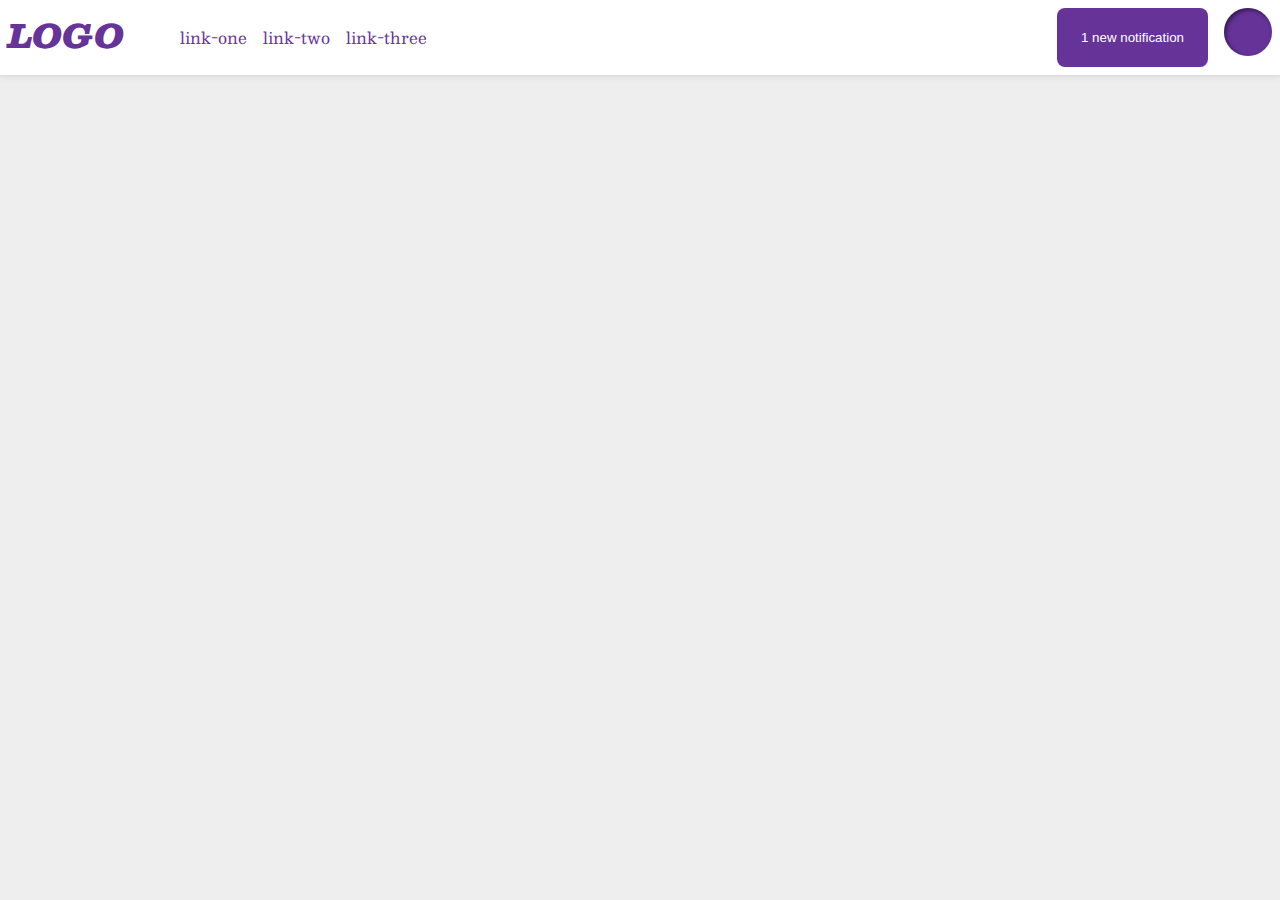
<file: flex/03-flex-header-2/index.html>
<!DOCTYPE html>
<html lang="en">
  <head>
    <meta charset="UTF-8">
    <meta http-equiv="X-UA-Compatible" content="IE=edge">
    <meta name="viewport" content="width=device-width, initial-scale=1.0">
    <title>Flex Header 2</title>
    <link rel="stylesheet" href="style.css">
  </head>
  <body>
    <div class="header">
      <div>
        <div class="logo">
          LOGO
        </div>
        <ul class="links">
          <li><a href="https://google.com">link-one</a></li>
          <li><a href="https://google.com">link-two</a></li>
          <li><a href="https://google.com">link-three</a></li>
        </ul>
      </div>
      <div>
        <button class="notifications">
          1 new notification
        </button>
        <div class="profile-image"></div>
      </div>
    </div>
  </body>
</html>
</file>
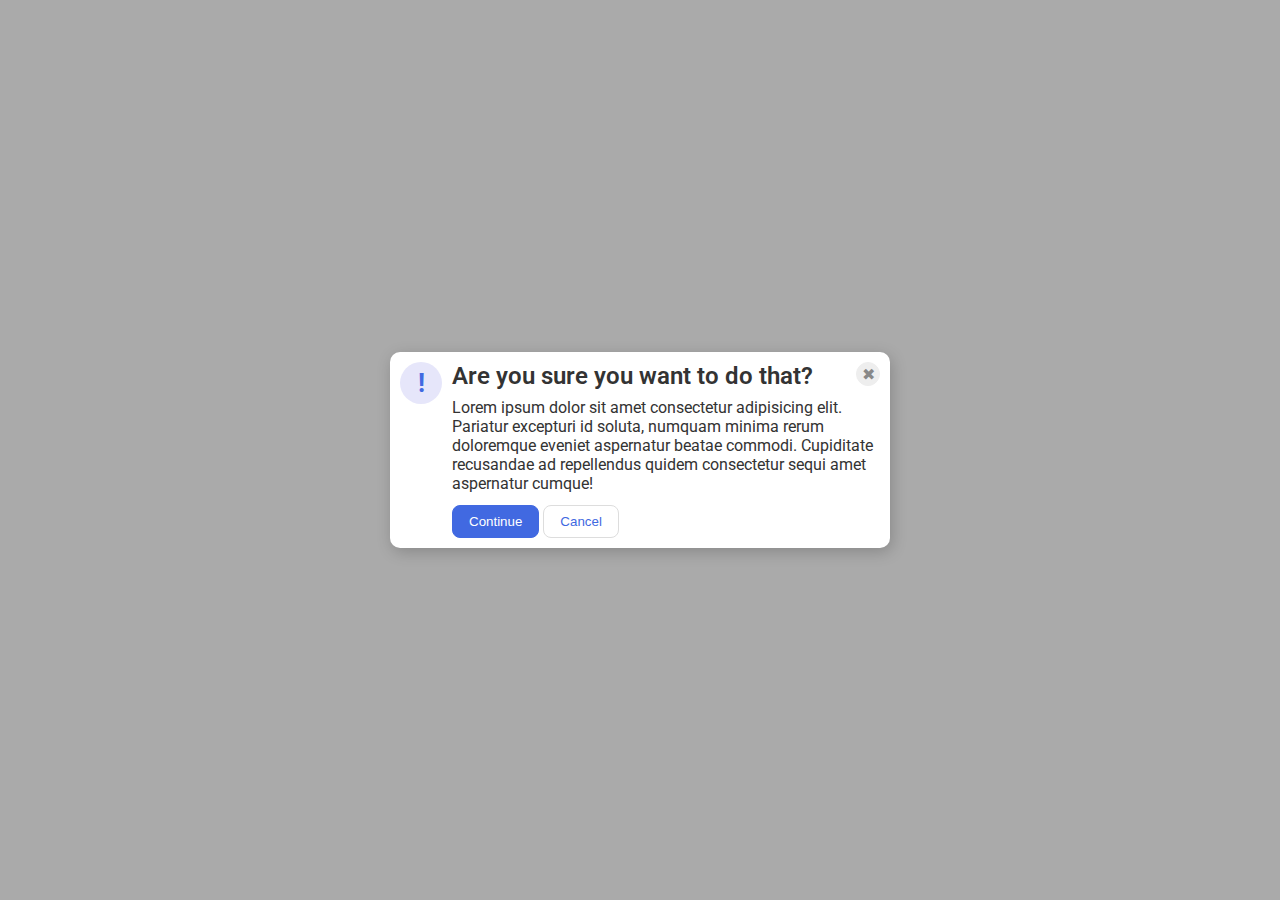
<file: flex/05-flex-modal/index.html>
<!DOCTYPE html>
<html lang="en">
  <head>
    <meta charset="UTF-8">
    <meta http-equiv="X-UA-Compatible" content="IE=edge">
    <meta name="viewport" content="width=device-width, initial-scale=1.0">
    <link rel="stylesheet" href="style.css">
    <title>Modal</title>
  </head>
  <body>
    <div class="modal">
      <div class="icon">!</div>
      <div>
        <div class="upper">
          <div class="header">Are you sure you want to do that?</div>
          <button class="close-button">✖</button>
        </div>
        <div class="text">Lorem ipsum dolor sit amet consectetur adipisicing elit. Pariatur excepturi id soluta, numquam minima rerum doloremque eveniet aspernatur beatae commodi. Cupiditate recusandae ad repellendus quidem consectetur sequi amet aspernatur cumque!</div>
        
        <div class="button-container">
          <button class="continue">Continue</button>
          <button class="cancel">Cancel</button>
        </div>
      </div>
    </div>
  </body>
</html>
</file>
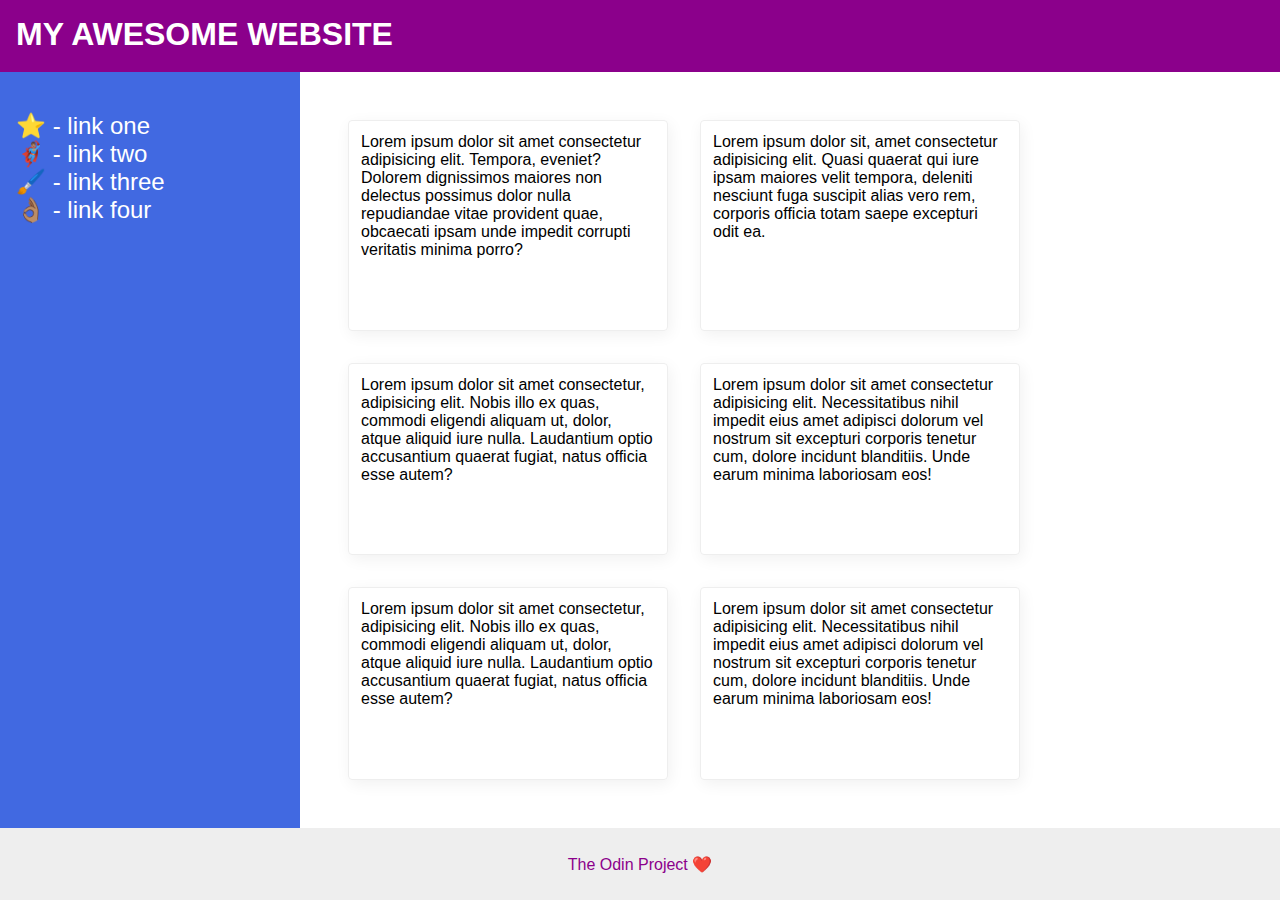
<file: flex/07-flex-layout-2/index.html>
<!DOCTYPE html>
<html lang="en">
  <head>
    <meta charset="UTF-8">
    <meta http-equiv="X-UA-Compatible" content="IE=edge">
    <meta name="viewport" content="width=device-width, initial-scale=1.0">
    <title>The Holy Grail</title>
    <link rel="stylesheet" href="style.css">
  </head>
  <body>
    <div class="header">
      MY AWESOME WEBSITE
    </div>
    <div class="middle">
      <div class="sidebar">
        <ul>
          <li><a href="#">⭐ - link one</a></li>
          <li><a href="#">🦸🏽‍♂️ - link two</a></li>
          <li><a href="#">🖌️ - link three</a></li>
          <li><a href="#">👌🏽 - link four</a></li>
        </ul>
      </div>

      <div class="cards-container">
        <div class="card">Lorem ipsum dolor sit amet consectetur adipisicing elit. Tempora, eveniet? Dolorem dignissimos maiores non delectus possimus dolor nulla repudiandae vitae provident quae, obcaecati ipsam unde impedit corrupti veritatis minima porro?</div>
        <div class="card">Lorem ipsum dolor sit, amet consectetur adipisicing elit. Quasi quaerat qui iure ipsam maiores velit tempora, deleniti nesciunt fuga suscipit alias vero rem, corporis officia totam saepe excepturi odit ea.</div>
        <div class="card">Lorem ipsum dolor sit amet consectetur, adipisicing elit. Nobis illo ex quas, commodi eligendi aliquam ut, dolor, atque aliquid iure nulla. Laudantium optio accusantium quaerat fugiat, natus officia esse autem?</div>
        <div class="card">Lorem ipsum dolor sit amet consectetur adipisicing elit. Necessitatibus nihil impedit eius amet adipisci dolorum vel nostrum sit excepturi corporis tenetur cum, dolore incidunt blanditiis. Unde earum minima laboriosam eos!</div>
        <div class="card">Lorem ipsum dolor sit amet consectetur, adipisicing elit. Nobis illo ex quas, commodi eligendi aliquam ut, dolor, atque aliquid iure nulla. Laudantium optio accusantium quaerat fugiat, natus officia esse autem?</div>
        <div class="card">Lorem ipsum dolor sit amet consectetur adipisicing elit. Necessitatibus nihil impedit eius amet adipisci dolorum vel nostrum sit excepturi corporis tenetur cum, dolore incidunt blanditiis. Unde earum minima laboriosam eos!</div>
      </div>
    </div>
    <div class="footer">
      <div>
        The Odin Project ❤️
      </div>
    </div>
  </body>
</html>
</file>
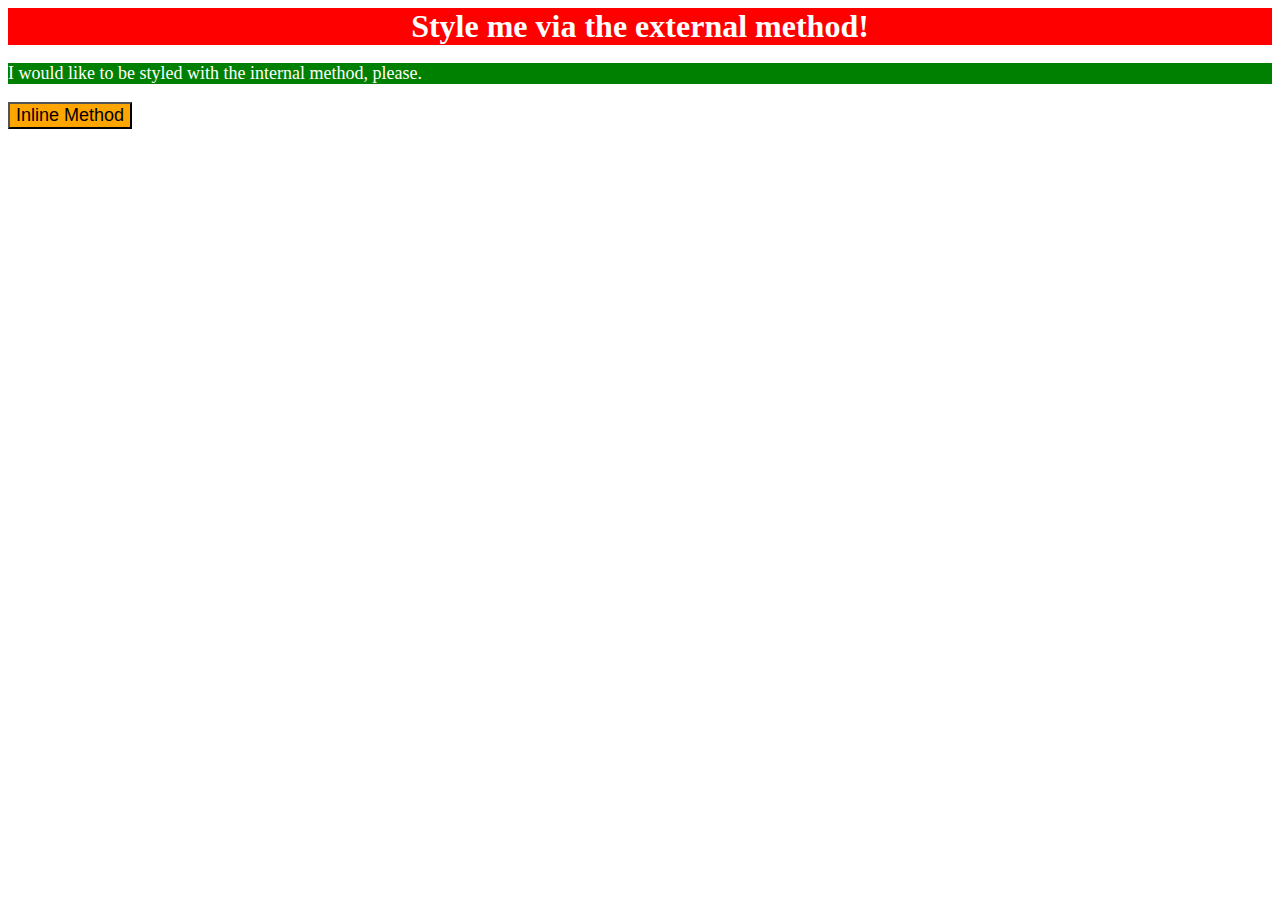
<file: foundations/01-css-methods/index.html>
<!DOCTYPE html>
<html lang="en">
  <head>
    <meta charset="UTF-8">
    <meta http-equiv="X-UA-Compatible" content="IE=edge">
    <meta name="viewport" content="width=device-width, initial-scale=1.0">
    <title>Methods for Adding CSS</title>
    <link rel="stylesheet" href="style.css">
    <style>
      p {
        background-color: green;
        color: white;
        font-size: 18px;

      }
    </style>
  </head>
  <body>
    <div>Style me via the external method!</div>
    <p>I would like to be styled with the internal method, please.</p>
    <button style="background-color: orange; font-size: 18px;">Inline Method</button>
  </body>
</html>
</file>
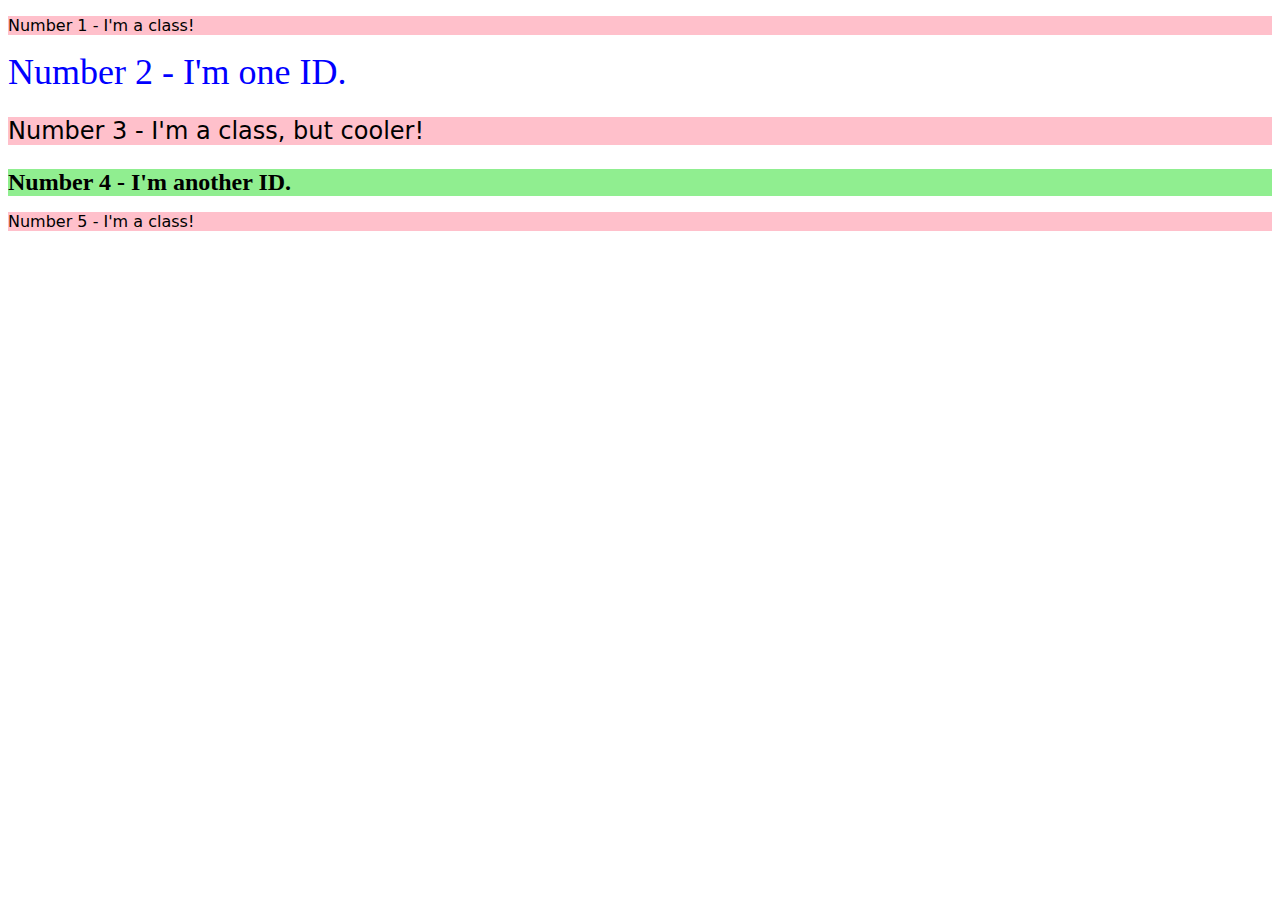
<file: foundations/02-class-id-selectors/index.html>
<!DOCTYPE html>
<html lang="en">
  <head>
    <meta charset="UTF-8">
    <meta http-equiv="X-UA-Compatible" content="IE=edge">
    <meta name="viewport" content="width=device-width, initial-scale=1.0">
    <title>Class and ID Selectors</title>
    <link rel="stylesheet" href="style.css">
  </head>
  <body>
    <p class="odd">Number 1 - I'm a class!</p>
    <div id="second">Number 2 - I'm one ID.</div>
    <p class="odd third">Number 3 - I'm a class, but cooler!</p>
    <div id="fourth">Number 4 - I'm another ID.</div>
    <p class="odd">Number 5 - I'm a class!</p>
  </body>
</html>
</file>
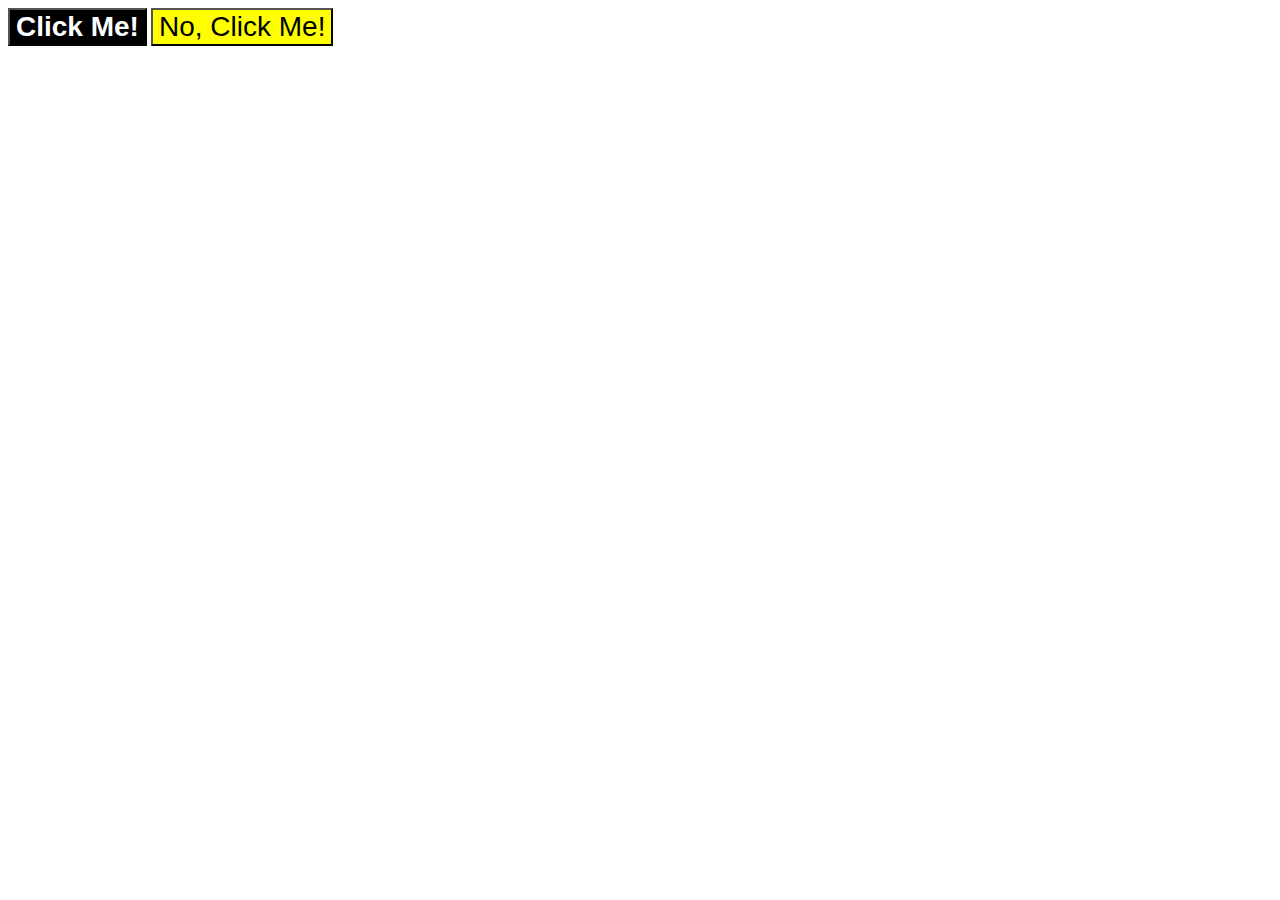
<file: foundations/03-grouping-selectors/index.html>
<!DOCTYPE html>
<html lang="en">
  <head>
    <meta charset="UTF-8">
    <meta http-equiv="X-UA-Compatible" content="IE=edge">
    <meta name="viewport" content="width=device-width, initial-scale=1.0">
    <title>Grouping Selectors</title>
    <link rel="stylesheet" href="style.css">
  </head>
  <body>
    <button class="first">Click Me!</button>
    <button class="second">No, Click Me!</button>
  </body>
</html>
</file>
<file: flex/03-flex-header-2/style.css>
/* this is some magical font-importing.  
you'll learn about it later. */
@import url('https://fonts.googleapis.com/css2?family=Besley:ital,wght@0,400;1,900&display=swap');

body {
  margin: 0;
  background: #eee;
  font-family: Besley, serif;
}

.header {
  background: white;
  border-bottom: 1px solid #ddd;
  box-shadow: 0 0 8px rgba(0,0,0,.1);
  display: flex;
  justify-content: space-between;
  padding: 8px;
}

.profile-image {
  background: rebeccapurple;
  box-shadow: inset 2px 2px 4px rgba(0,0,0,.5);
  border-radius: 50%;
  width: 48px;
  height: 48px;
}

.logo {
  color: rebeccapurple;
  font-size: 32px;
  font-weight: 900;
  font-style: italic;
}

button {
  border: none;
  border-radius: 8px;
  background: rebeccapurple;
  color: white;
  padding: 8px 24px;
}

a {
  /* this removes the line under our links */
  text-decoration: none;
  color: rebeccapurple;
}

ul {
  list-style-type: none;
  display: flex;
  gap: 16px;
}

.header div{
  display: flex;
  gap: 16px;
}
</file>
<file: flex/05-flex-modal/style.css>
@import url('https://fonts.googleapis.com/css2?family=Roboto:wght@400;700&display=swap');

html, body {
  height: 100%;
}

body {
  font-family: Roboto, sans-serif;
  margin: 0;
  background: #aaa;
  color: #333;
  /* I'll give you this one for free lol */
  display: flex;
  align-items: center;
  justify-content: center;
}

.modal {
  background: white;
  width: 480px;
  border-radius: 10px;
  box-shadow: 2px 4px 16px rgba(0,0,0,.2);
  display: flex;
  padding: 10px;
  gap: 10px;
}

.icon {
  color: royalblue;
  font-size: 26px;
  font-weight: 700;
  background: lavender;
  width: 42px;
  height: 42px;
  border-radius: 50%;
  display: flex;
  align-items: center;
  justify-content: center;
  flex-shrink: 0;
}

.close-button {
  background: #eee;
  border-radius: 50%;
  color: #888;
  font-weight: 400;
  font-size: 16px;
  height: 24px;
  width: 24px;
  display: flex;
  align-items: center;
  justify-content: center;
  border: 1px solid #eee;
  padding: 0;
}

button {
  cursor: pointer;
  padding: 8px 16px;
  border-radius: 8px;
}

button.continue {
  background: royalblue;
  border: 1px solid royalblue;
  color: white;
}

button.cancel {
  background: white;
  border: 1px solid #ddd;
  color: royalblue;
}
.upper {
  display: flex;
  justify-content: space-between;
  margin-bottom: 8px;
}
.header {
  font-size: 24px;
  font-weight: 600;
}
.button-container {
  margin-top: 12px;
}
</file>
<file: flex/07-flex-layout-2/style.css>
* {
  padding: 0;
  box-sizing: border-box;
}
body {
  font-family: -apple-system, BlinkMacSystemFont, 'Segoe UI', Roboto, Oxygen, Ubuntu, Cantarell, 'Open Sans', 'Helvetica Neue', sans-serif;
  margin: 0;
  min-height: 100vh;
  display: flex;
  flex-direction: column;
}

.header {
  height: 72px;
  background: darkmagenta;
  color: white;
  font-size: 32px;
  font-weight: 900;
  padding: 16px;
}

.footer {
  height: 72px;
  background: #eee;
  color: darkmagenta;
  padding: 12px;
  text-align: center;
  display: flex;
  justify-content: center;
  align-items: center;
}

.sidebar {
  width: 300px;
  background: royalblue;
  box-sizing: border-box;
  font-size: 24px;
  flex-shrink: 0;
  padding: 16px;
 
}
.sidebar a {
  color: white;
}
.middle {
  flex-grow: 1;
  display: flex;
}
.card {
  border: 1px solid #eee;
  box-shadow: 2px 4px 16px rgba(0,0,0,.06);
  border-radius: 4px;
  width: 320px;
  padding: 12px;
}
a {
  text-decoration: none;
}
.cards-container {
  display: flex;
  padding: 48px;
  flex-wrap: wrap;
  gap:32px;
}

ul {
  list-style-type: none;
}
</file>
<file: foundations/01-css-methods/style.css>
div {
    background-color: red;
    color: white;
    font-size: 32px;
    font-weight: bold;
    text-align: center;
}
</file>
<file: foundations/02-class-id-selectors/style.css>
.odd {
    background-color: pink;
    font-family: Verdana, DejaVu Sans, sans-serif;
}
#second {
    font-size: 36px;
    color: blue;
}
#fourth {
    font-size: 24px;
    font-weight: bold;
    background-color: lightgreen;
}
.third {
    font-size: 24px;
}
</file>
<file: foundations/03-grouping-selectors/style.css>
.first{
    background-color: black;
    font-weight: bold;
    color: white;
}
.second {
    background-color: yellow;
}
button{
    font-size: 28px;
    font-family: Helvetica, 'Times New Roman', sans-serif;
}
</file>
